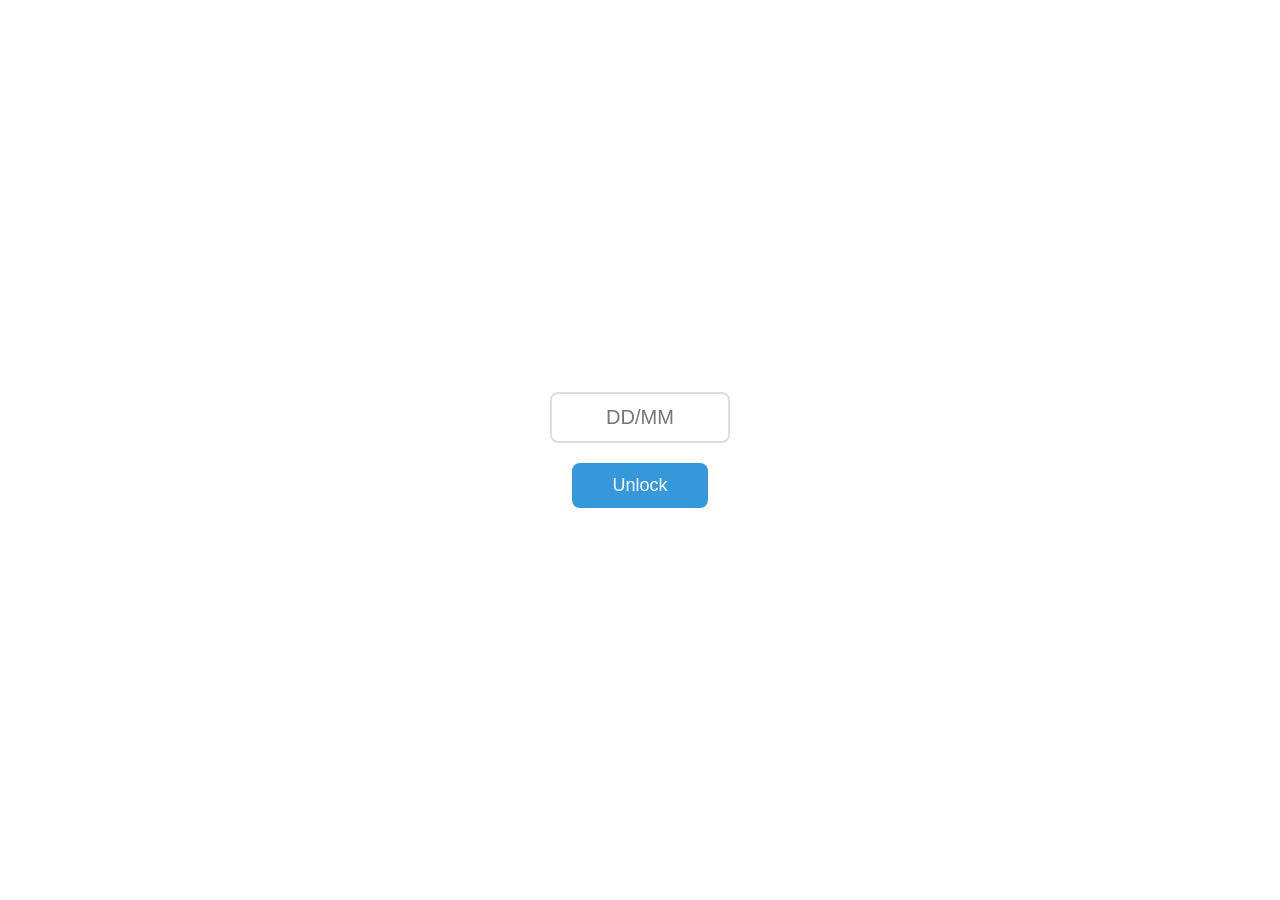
<file: index.html>
<!DOCTYPE html>
<html lang="en">
<head>
    <meta charset="UTF-8">
    <meta name="viewport" content="width=device-width, initial-scale=1.0">
    <title>Lock Screen</title>
    <style>
        * {
            margin: 0;
            padding: 0;
            box-sizing: border-box;
        }

        body {
            font-family: 'Arial', sans-serif;
            height: 100vh;
            display: flex;
            justify-content: center;
            align-items: center;
            background-color: #ffffff;
        }

        .lock-card {
            display: flex;
            flex-direction: column;
            align-items: center;
        }

        input {
            padding: 12px;
            font-size: 20px;
            text-align: center;
            border: 2px solid #ddd;
            border-radius: 8px;
            margin-bottom: 20px;
            width: 180px;
            outline: none;
        }

        button {
            padding: 12px 40px;
            font-size: 18px;
            color: white;
            background-color: #3498db;
            border: none;
            border-radius: 8px;
            cursor: pointer;
            transition: background-color 0.3s;
        }

        button:active {
            background-color: #2980b9;
        }
    </style>
</head>
<body>

    <div class="lock-card">
        <input type="text" id="code-input" placeholder="DD/MM" autocomplete="off">
        <button onclick="checkCode()">Unlock</button>
    </div>

    <script>
        function checkCode() {
            const inputCode = document.getElementById('code-input').value.trim();
            const now = new Date();
            // Unlock Date: 26 December 2026 (00:00:00)
            const unlockDate = new Date(2026, 11, 26, 0, 0, 0); 

            if (inputCode === "26/12") {
                if (now >= unlockDate) {
                    // Redirects to main page upon successful verification
                    window.location.href = "index.html";
                } else {
                    alert("Sabar karein! Yeh surprise sirf 26/12/2026 ko hi khulega 🎁");
                }
            } else {
                alert("Galat code! Sahi code '26/12' hai.");
            }
        }
    </script>
</body>
</html>
</file>
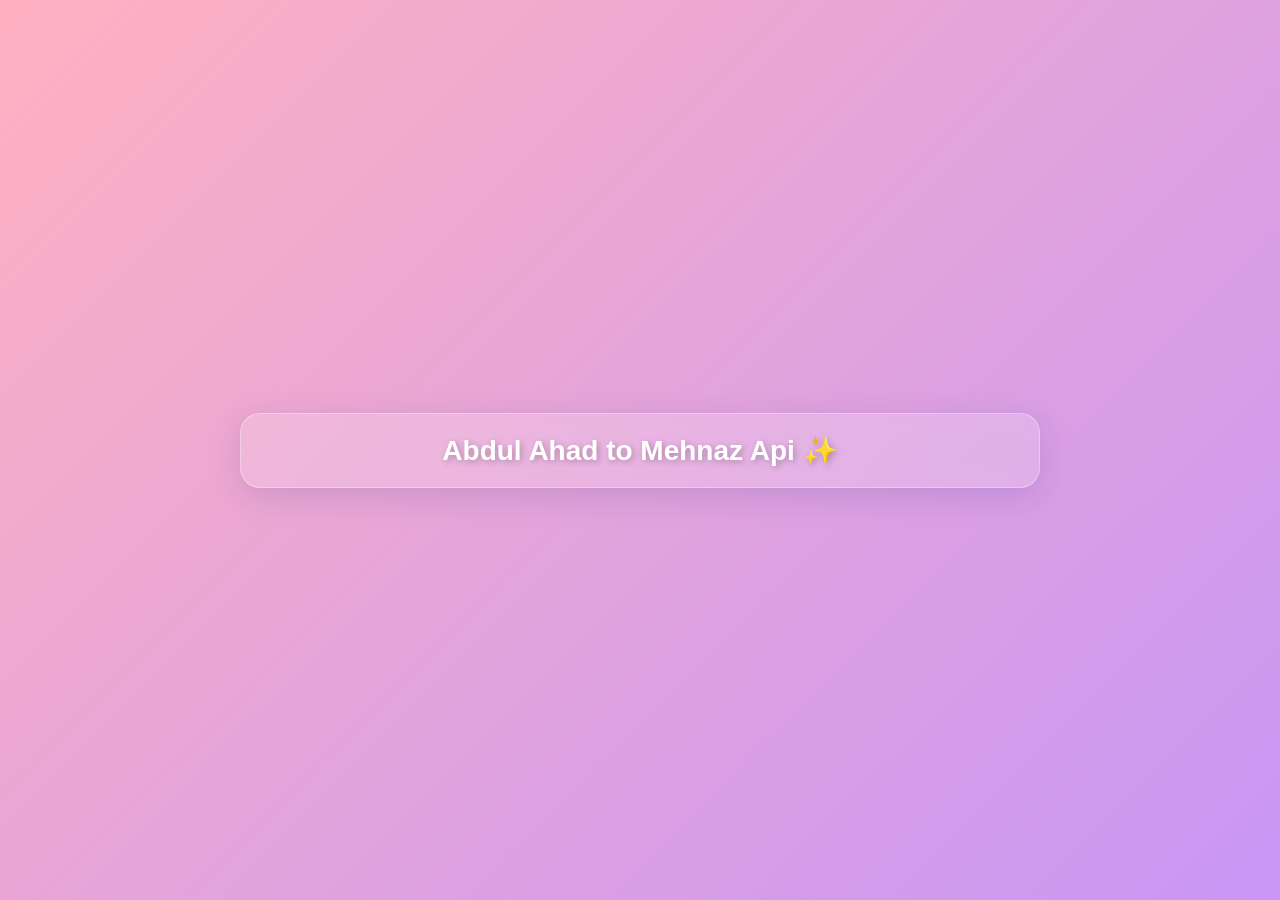
<file: lock.html>
<!DOCTYPE html>
<html lang="en">
<head>
    <meta charset="UTF-8">
    <meta name="viewport" content="width=device-width, initial-scale=1.0">
    <title>Happy Birthday Mehnaz Api</title>
    <link rel="stylesheet" href="style.css">
</head>
<body>

    <div id="main-content" class="active">
        <!-- Pixabay Direct MP3 Stream Link Added -->
        <audio id="bg-music" src="https://cdn.pixabay.com/download/audio/2022/05/27/audio_1808fbf07a.mp3" preload="auto" loop></audio>
        
        <div id="hearts-container"></div>
        
        <div id="text-container">
            <div id="text-box"></div>
        </div>
    </div>

    <script src="script.js"></script>
</body>
</html>
</file>
<file: style.css>
/* CSS Reset & Global Settings */
* {
    margin: 0;
    padding: 0;
    box-sizing: border-box;
}

body {
    font-family: 'Arial', sans-serif;
    overflow: hidden;
    background-color: #ffffff;
}

/* Main Theme Container */
#main-content {
    position: fixed;
    top: 0;
    left: 0;
    width: 100vw;
    height: 100vh;
    background: linear-gradient(135deg, #ffb1c1 0%, #c896f5 100%);
    display: flex;
    justify-content: center;
    align-items: center;
    text-align: center;
    
    transform: scale(0.8);
    opacity: 0;
    transition: transform 2.5s cubic-bezier(0.25, 1, 0.5, 1), opacity 2s ease-in-out;
    pointer-events: none;
    z-index: 1;
}

#main-content.active {
    transform: scale(1);
    opacity: 1;
    pointer-events: auto;
}

/* Text Container & Card Styling */
#text-container {
    width: 92%;
    max-width: 800px;
    padding: 20px 10px;
    background: rgba(255, 255, 255, 0.18);
    backdrop-filter: blur(8px);
    -webkit-backdrop-filter: blur(8px);
    border-radius: 20px;
    box-shadow: 0 8px 32px 0 rgba(31, 38, 135, 0.15);
    border: 1px solid rgba(255, 255, 255, 0.3);
    z-index: 10;
    display: flex;
    justify-content: center;
    align-items: center;
}

#text-box {
    font-weight: bold;
    color: #ffffff;
    text-shadow: 2px 2px 6px rgba(0, 0, 0, 0.25);
    opacity: 0;
    transition: opacity 1.2s ease-in-out;
    white-space: nowrap; /* Strictly single line */
    width: 100%;
    text-align: center;
}

#text-box.visible {
    opacity: 1;
}

/* Falling Hearts Animation */
#hearts-container {
    position: absolute;
    top: 0;
    left: 0;
    width: 100%;
    height: 100%;
    pointer-events: none;
    overflow: hidden;
    z-index: 2;
}

.heart {
    position: absolute;
    top: -10vh;
    font-size: 20px;
    color: rgba(255, 255, 255, 0.7);
    animation: fall linear infinite;
}

@keyframes fall {
    to {
        transform: translateY(110vh);
    }
}
</file>
